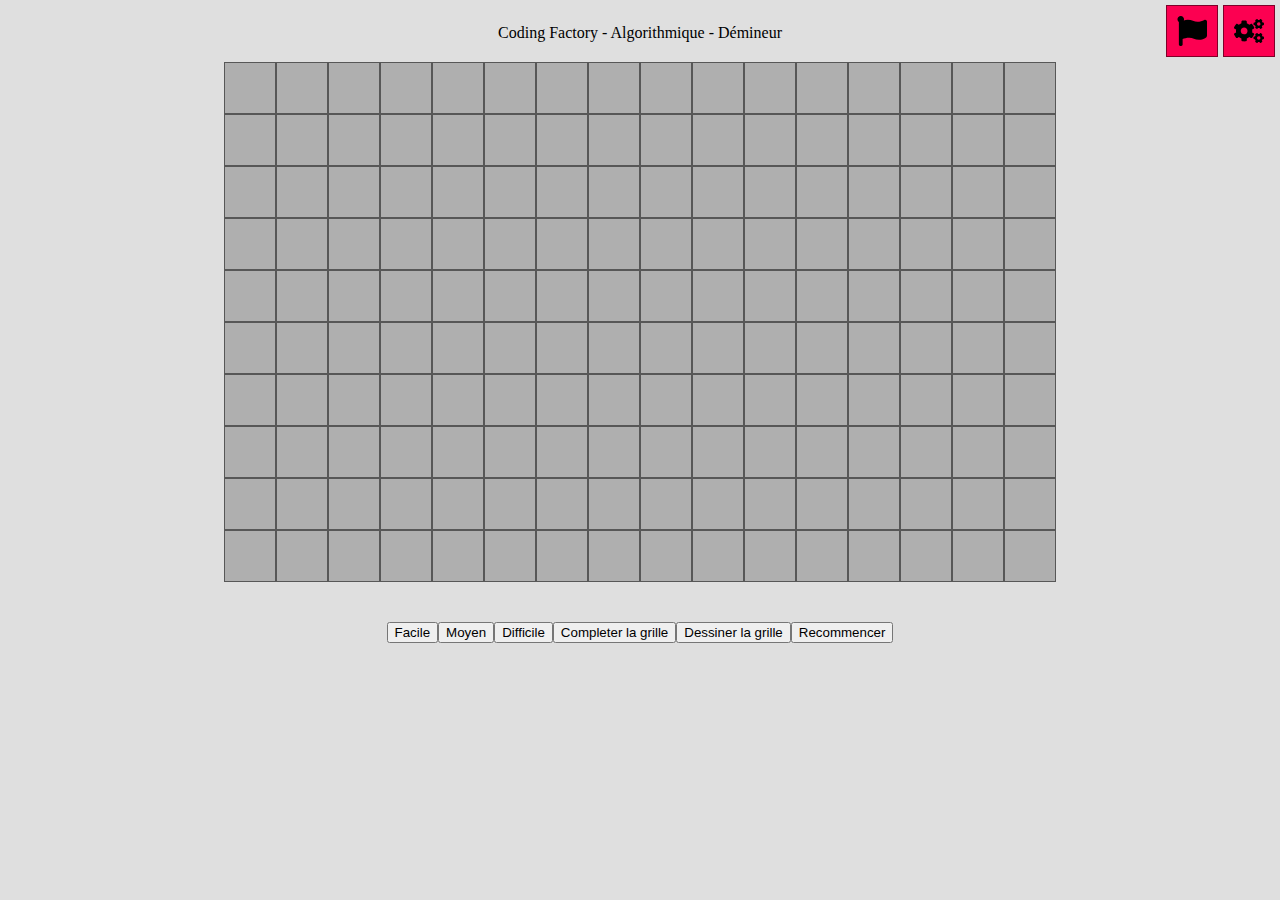
<file: demineur/index.html>
<!DOCTYPE html PUBLIC "-//W3C//DTD XHTML 1.0 Strict//EN" "http://www.w3.org/TR/xhtml1/DTD/xhtml1-strict.dtd">
<html xmlns="http://www.w3.org/1999/xhtml" xml:lang="fr" lang="fr">
	<head>
		<title>Coding Factory - Algorithmique - Démineur</title>
		<meta http-equiv="Content-Type" content="text/html; charset=utf-8" />
		<meta http-equiv="Content-Language" content="fr" />
		<meta http-equiv="Content-Script-Type" content="text/javascript" />

		<link rel="stylesheet" href="styles.css">
	</head>
	<body>
		<header><p>Coding Factory - Algorithmique - Démineur</p></header>
		<section id="minesweeper">
			<section>
				<article onclick="play(0, 0)"><div class="token"></div></article>
				<article onclick="play(1, 0)"><div class="token"></div></article>
				<article onclick="play(2, 0)"><div class="token"></div></article>
				<article onclick="play(3, 0)"><div class="token"></div></article>
				<article onclick="play(4, 0)"><div class="token"></div></article>
				<article onclick="play(5, 0)"><div class="token"></div></article>
				<article onclick="play(6, 0)"><div class="token"></div></article>
				<article onclick="play(7, 0)"><div class="token"></div></article>
				<article onclick="play(8, 0)"><div class="token"></div></article>
				<article onclick="play(9, 0)"><div class="token"></div></article>
				<article onclick="play(10, 0)"><div class="token"></div></article>
				<article onclick="play(11, 0)"><div class="token"></div></article>
				<article onclick="play(12, 0)"><div class="token"></div></article>
				<article onclick="play(13, 0)"><div class="token"></div></article>
				<article onclick="play(14, 0)"><div class="token"></div></article>
				<article onclick="play(15, 0)"><div class="token"></div></article>
			</section>
			<section class="marginT">
				<article onclick="play(0, 1)"><div class="token"></div></article>
				<article onclick="play(1, 1)"><div class="token"></div></article>
				<article onclick="play(2, 1)"><div class="token"></div></article>
				<article onclick="play(3, 1)"><div class="token"></div></article>
				<article onclick="play(4, 1)"><div class="token"></div></article>
				<article onclick="play(5, 1)"><div class="token"></div></article>
				<article onclick="play(6, 1)"><div class="token"></div></article>
				<article onclick="play(7, 1)"><div class="token"></div></article>
				<article onclick="play(8, 1)"><div class="token"></div></article>
				<article onclick="play(9, 1)"><div class="token"></div></article>
				<article onclick="play(10, 1)"><div class="token"></div></article>
				<article onclick="play(11, 1)"><div class="token"></div></article>
				<article onclick="play(12, 1)"><div class="token"></div></article>
				<article onclick="play(13, 1)"><div class="token"></div></article>
				<article onclick="play(14, 1)"><div class="token"></div></article>
				<article onclick="play(15, 1)"><div class="token"></div></article>
			</section>
			<section class="marginT">
				<article onclick="play(0, 2)"><div class="token"></div></article>
				<article onclick="play(1, 2)"><div class="token"></div></article>
				<article onclick="play(2, 2)"><div class="token"></div></article>
				<article onclick="play(3, 2)"><div class="token"></div></article>
				<article onclick="play(4, 2)"><div class="token"></div></article>
				<article onclick="play(5, 2)"><div class="token"></div></article>
				<article onclick="play(6, 2)"><div class="token"></div></article>
				<article onclick="play(7, 2)"><div class="token"></div></article>
				<article onclick="play(8, 2)"><div class="token"></div></article>
				<article onclick="play(9, 2)"><div class="token"></div></article>
				<article onclick="play(10, 2)"><div class="token"></div></article>
				<article onclick="play(11, 2)"><div class="token"></div></article>
				<article onclick="play(12, 2)"><div class="token"></div></article>
				<article onclick="play(13, 2)"><div class="token"></div></article>
				<article onclick="play(14, 2)"><div class="token"></div></article>
				<article onclick="play(15, 2)"><div class="token"></div></article>
			</section>
			<section class="marginT">
				<article onclick="play(0, 3)"><div class="token"></div></article>
				<article onclick="play(1, 3)"><div class="token"></div></article>
				<article onclick="play(2, 3)"><div class="token"></div></article>
				<article onclick="play(3, 3)"><div class="token"></div></article>
				<article onclick="play(4, 3)"><div class="token"></div></article>
				<article onclick="play(5, 3)"><div class="token"></div></article>
				<article onclick="play(6, 3)"><div class="token"></div></article>
				<article onclick="play(7, 3)"><div class="token"></div></article>
				<article onclick="play(8, 3)"><div class="token"></div></article>
				<article onclick="play(9, 3)"><div class="token"></div></article>
				<article onclick="play(10, 3)"><div class="token"></div></article>
				<article onclick="play(11, 3)"><div class="token"></div></article>
				<article onclick="play(12, 3)"><div class="token"></div></article>
				<article onclick="play(13, 3)"><div class="token"></div></article>
				<article onclick="play(14, 3)"><div class="token"></div></article>
				<article onclick="play(15, 3)"><div class="token"></div></article>
			</section>
			<section class="marginT">
				<article onclick="play(0, 4)"><div class="token"></div></article>
				<article onclick="play(1, 4)"><div class="token"></div></article>
				<article onclick="play(2, 4)"><div class="token"></div></article>
				<article onclick="play(3, 4)"><div class="token"></div></article>
				<article onclick="play(4, 4)"><div class="token"></div></article>
				<article onclick="play(5, 4)"><div class="token"></div></article>
				<article onclick="play(6, 4)"><div class="token"></div></article>
				<article onclick="play(7, 4)"><div class="token"></div></article>
				<article onclick="play(8, 4)"><div class="token"></div></article>
				<article onclick="play(9, 4)"><div class="token"></div></article>
				<article onclick="play(10, 4)"><div class="token"></div></article>
				<article onclick="play(11, 4)"><div class="token"></div></article>
				<article onclick="play(12, 4)"><div class="token"></div></article>
				<article onclick="play(13, 4)"><div class="token"></div></article>
				<article onclick="play(14, 4)"><div class="token"></div></article>
				<article onclick="play(15, 4)"><div class="token"></div></article>
			</section>
			<section class="marginT">
				<article onclick="play(0, 5)"><div class="token"></div></article>
				<article onclick="play(1, 5)"><div class="token"></div></article>
				<article onclick="play(2, 5)"><div class="token"></div></article>
				<article onclick="play(3, 5)"><div class="token"></div></article>
				<article onclick="play(4, 5)"><div class="token"></div></article>
				<article onclick="play(5, 5)"><div class="token"></div></article>
				<article onclick="play(6, 5)"><div class="token"></div></article>
				<article onclick="play(7, 5)"><div class="token"></div></article>
				<article onclick="play(8, 5)"><div class="token"></div></article>
				<article onclick="play(9, 5)"><div class="token"></div></article>
				<article onclick="play(10, 5)"><div class="token"></div></article>
				<article onclick="play(11, 5)"><div class="token"></div></article>
				<article onclick="play(12, 5)"><div class="token"></div></article>
				<article onclick="play(13, 5)"><div class="token"></div></article>
				<article onclick="play(14, 5)"><div class="token"></div></article>
				<article onclick="play(15, 5)"><div class="token"></div></article>
			</section>
			<section class="marginT">
				<article onclick="play(0, 6)"><div class="token"></div></article>
				<article onclick="play(1, 6)"><div class="token"></div></article>
				<article onclick="play(2, 6)"><div class="token"></div></article>
				<article onclick="play(3, 6)"><div class="token"></div></article>
				<article onclick="play(4, 6)"><div class="token"></div></article>
				<article onclick="play(5, 6)"><div class="token"></div></article>
				<article onclick="play(6, 6)"><div class="token"></div></article>
				<article onclick="play(7, 6)"><div class="token"></div></article>
				<article onclick="play(8, 6)"><div class="token"></div></article>
				<article onclick="play(9, 6)"><div class="token"></div></article>
				<article onclick="play(10, 6)"><div class="token"></div></article>
				<article onclick="play(11, 6)"><div class="token"></div></article>
				<article onclick="play(12, 6)"><div class="token"></div></article>
				<article onclick="play(13, 6)"><div class="token"></div></article>
				<article onclick="play(14, 6)"><div class="token"></div></article>
				<article onclick="play(15, 6)"><div class="token"></div></article>
			</section>
			<section class="marginT">
				<article onclick="play(0, 7)"><div class="token"></div></article>
				<article onclick="play(1, 7)"><div class="token"></div></article>
				<article onclick="play(2, 7)"><div class="token"></div></article>
				<article onclick="play(3, 7)"><div class="token"></div></article>
				<article onclick="play(4, 7)"><div class="token"></div></article>
				<article onclick="play(5, 7)"><div class="token"></div></article>
				<article onclick="play(6, 7)"><div class="token"></div></article>
				<article onclick="play(7, 7)"><div class="token"></div></article>
				<article onclick="play(8, 7)"><div class="token"></div></article>
				<article onclick="play(9, 7)"><div class="token"></div></article>
				<article onclick="play(10, 7)"><div class="token"></div></article>
				<article onclick="play(11, 7)"><div class="token"></div></article>
				<article onclick="play(12, 7)"><div class="token"></div></article>
				<article onclick="play(13, 7)"><div class="token"></div></article>
				<article onclick="play(14, 7)"><div class="token"></div></article>
				<article onclick="play(15, 7)"><div class="token"></div></article>
			</section>
			<section class="marginT">
				<article onclick="play(0, 8)"><div class="token"></div></article>
				<article onclick="play(1, 8)"><div class="token"></div></article>
				<article onclick="play(2, 8)"><div class="token"></div></article>
				<article onclick="play(3, 8)"><div class="token"></div></article>
				<article onclick="play(4, 8)"><div class="token"></div></article>
				<article onclick="play(5, 8)"><div class="token"></div></article>
				<article onclick="play(6, 8)"><div class="token"></div></article>
				<article onclick="play(7, 8)"><div class="token"></div></article>
				<article onclick="play(8, 8)"><div class="token"></div></article>
				<article onclick="play(9, 8)"><div class="token"></div></article>
				<article onclick="play(10, 8)"><div class="token"></div></article>
				<article onclick="play(11, 8)"><div class="token"></div></article>
				<article onclick="play(12, 8)"><div class="token"></div></article>
				<article onclick="play(13, 8)"><div class="token"></div></article>
				<article onclick="play(14, 8)"><div class="token"></div></article>
				<article onclick="play(15, 8)"><div class="token"></div></article>
			</section>
			<section class="marginT">
				<article onclick="play(0, 9)"><div class="token"></div></article>
				<article onclick="play(1, 9)"><div class="token"></div></article>
				<article onclick="play(2, 9)"><div class="token"></div></article>
				<article onclick="play(3, 9)"><div class="token"></div></article>
				<article onclick="play(4, 9)"><div class="token"></div></article>
				<article onclick="play(5, 9)"><div class="token"></div></article>
				<article onclick="play(6, 9)"><div class="token"></div></article>
				<article onclick="play(7, 9)"><div class="token"></div></article>
				<article onclick="play(8, 9)"><div class="token"></div></article>
				<article onclick="play(9, 9)"><div class="token"></div></article>
				<article onclick="play(10, 9)"><div class="token"></div></article>
				<article onclick="play(11, 9)"><div class="token"></div></article>
				<article onclick="play(12, 9)"><div class="token"></div></article>
				<article onclick="play(13, 9)"><div class="token"></div></article>
				<article onclick="play(14, 9)"><div class="token"></div></article>
				<article onclick="play(15, 9)"><div class="token"></div></article>
			</section>
			<section id='flag'>
				<article onclick="toggleFlag()" class="toggleOff"><div class="flag"></div></article>
			</section>
			<section id='cogs'>
				<article onclick="toggleDebug()" class="toggleOff"><div class="cogs"></div></article>
			</section>
			<section id='infos'>
				<article></article>
			</section>
			<section id='control'>
				<button onclick="setGrille(0)">Facile</button>
				<button onclick="setGrille(1)">Moyen</button>
				<button onclick="setGrille(2)">Difficile</button>
				<button onclick="completerGrille()">Completer la grille</button>
				<button onclick="dessinerGrille()">Dessiner la grille</button>
				<button onclick="restart()">Recommencer</button>
			</section>
		</section>
		<script src="./minesweeper.js"></script>
	</body>
</html>
</file>
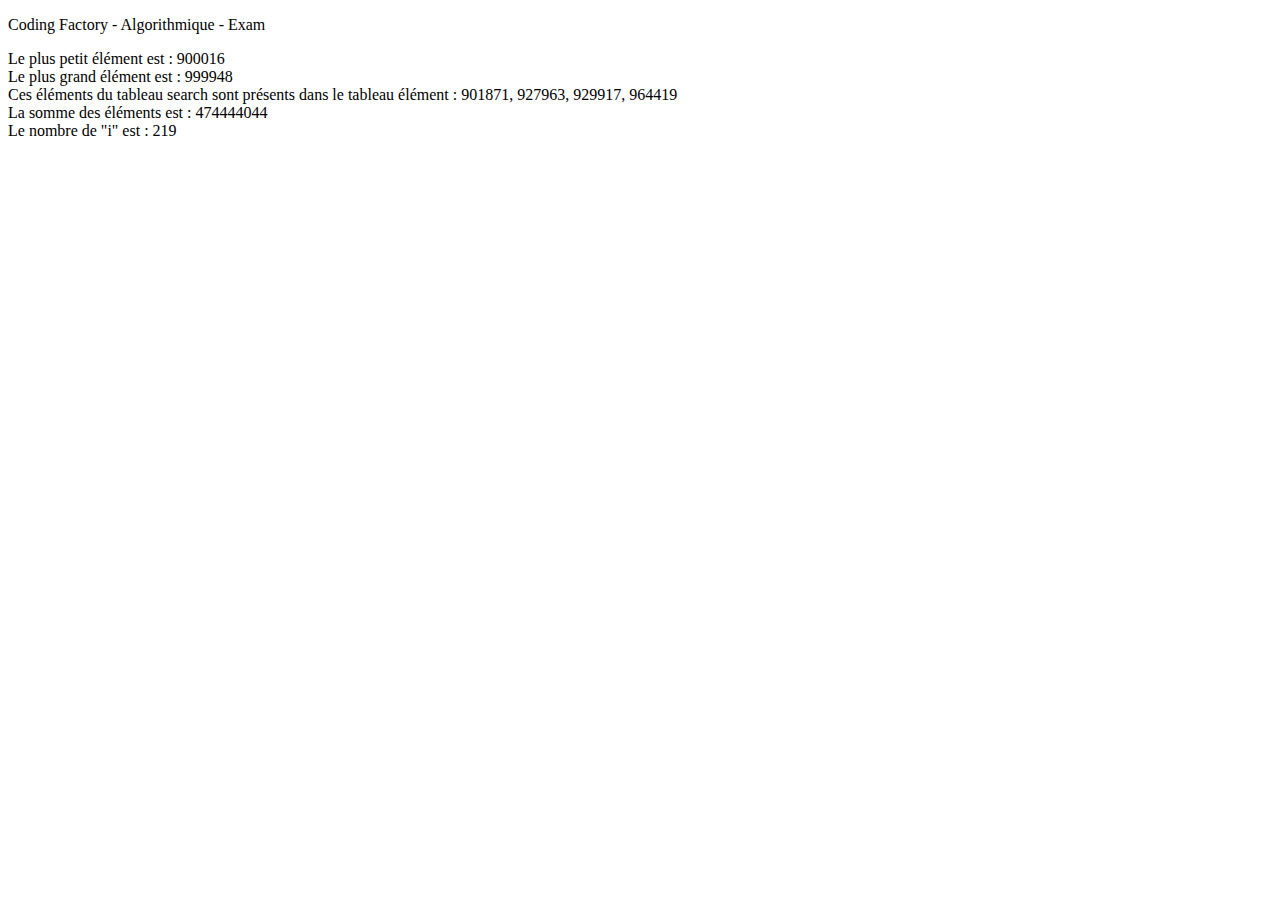
<file: exam/index.html>
<!DOCTYPE html PUBLIC "-//W3C//DTD XHTML 1.0 Strict//EN" "http://www.w3.org/TR/xhtml1/DTD/xhtml1-strict.dtd">
<html xmlns="http://www.w3.org/1999/xhtml" xml:lang="fr" lang="fr">
	<head>
		<title>Coding Factory - Algorithmique - Exam</title>
		<meta http-equiv="Content-Type" content="text/html; charset=utf-8" />
		<meta http-equiv="Content-Language" content="fr" />
		<meta http-equiv="Content-Script-Type" content="text/javascript" />
	</head>
	<body>
		<header><p>Coding Factory - Algorithmique - Exam</p></header>
		<section>
			<article id="plusPetitElement"></article>
			<article id="plusGrandElement"></article>
			<article id="chercherElement"></article>
			<article id="additionnerElement"></article>
			<article id="compterText"></article>
		</section>
		<script src="./exam.js"></script>
	</body>
</html>
</file>
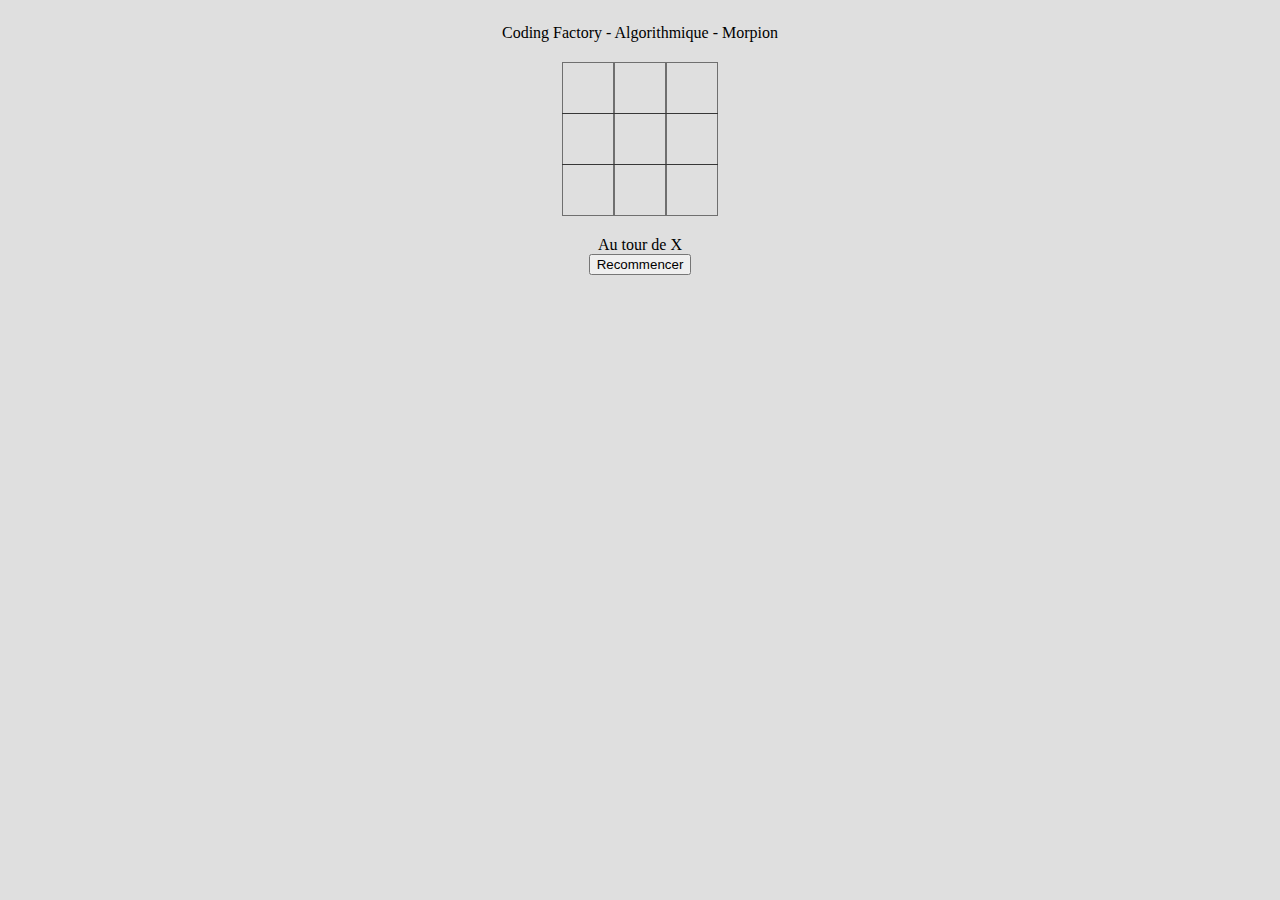
<file: morpion/index.html>
<!DOCTYPE html PUBLIC "-//W3C//DTD XHTML 1.0 Strict//EN" "http://www.w3.org/TR/xhtml1/DTD/xhtml1-strict.dtd">
<html xmlns="http://www.w3.org/1999/xhtml" xml:lang="fr" lang="fr">
	<head>
		<title>Coding Factory - Algorithmique - Morpion</title>
		<meta http-equiv="Content-Type" content="text/html; charset=utf-8" />
		<meta http-equiv="Content-Language" content="fr" />
		<meta http-equiv="Content-Script-Type" content="text/javascript" />

		<link rel="stylesheet" href="styles.css">
	</head>
	<body>
		<header><p>Coding Factory - Algorithmique - Morpion</p></header>
		<section id="morpion">
			<section>
				<article onclick="play(0,0)"></article>
				<article onclick="play(1,0)"></article>
				<article onclick="play(2,0)"></article>
			</section>
			<section class="marginT">
				<article onclick="play(0,1)"></article>
				<article onclick="play(1,1)"></article>
				<article onclick="play(2,1)"></article>
			</section>
			<section class="marginT">
				<article onclick="play(0,2)"></article>
				<article onclick="play(1,2)"></article>
				<article onclick="play(2,2)"></article>
			</section>
			<section id='infos'>
				<article>Au tour de X</article>
				<button onclick="restart()">Recommencer</button>
			</section>
		</section>
		<script src="./morpion.js"></script>
	</body>
</html>
</file>
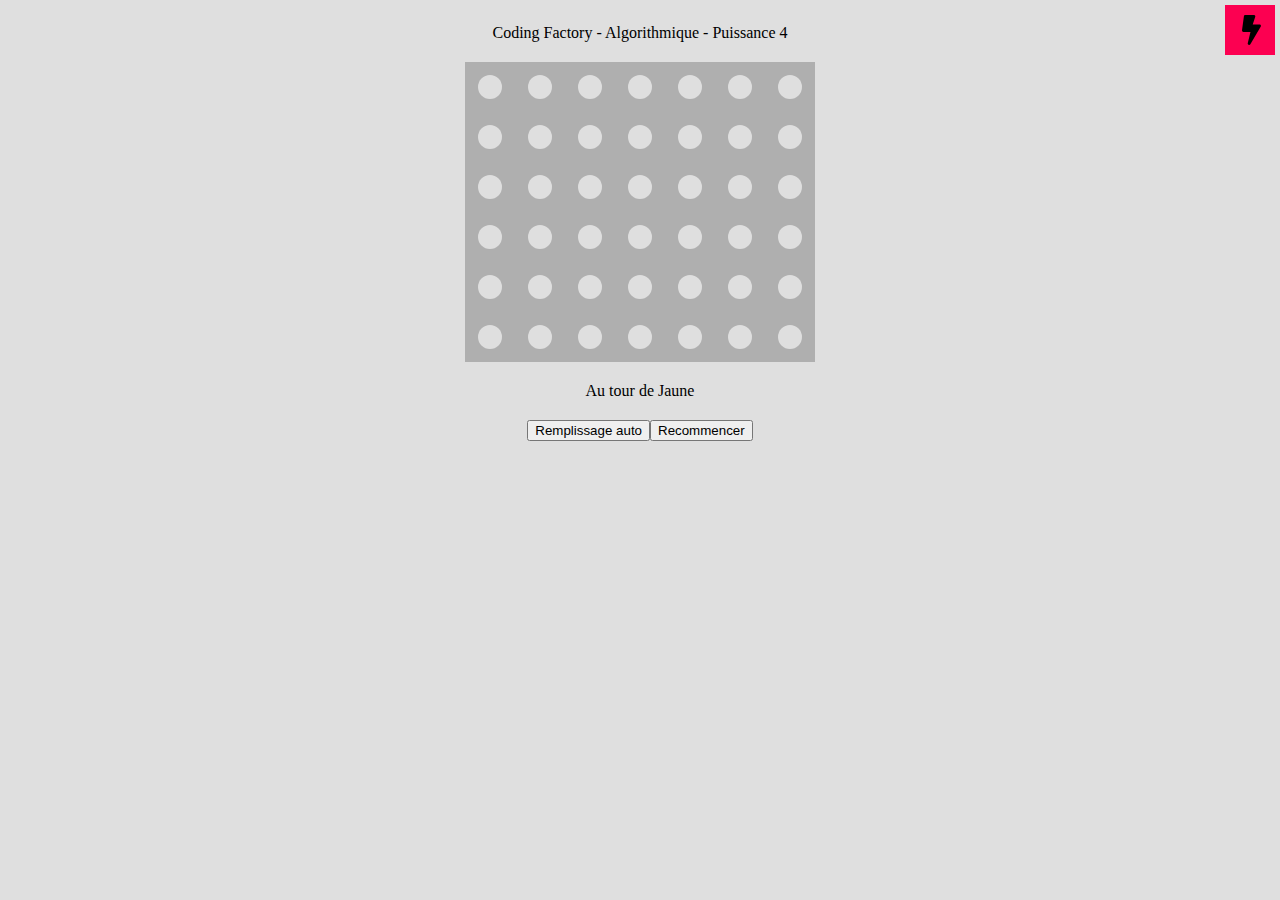
<file: Puissance 4/index.html>
<!DOCTYPE html PUBLIC "-//W3C//DTD XHTML 1.0 Strict//EN" "http://www.w3.org/TR/xhtml1/DTD/xhtml1-strict.dtd">
<html xmlns="http://www.w3.org/1999/xhtml" xml:lang="fr" lang="fr">
	<head>
		<title>Coding Factory - Algorithmique - Puissance 4</title>
		<meta http-equiv="Content-Type" content="text/html; charset=utf-8" />
		<meta http-equiv="Content-Language" content="fr" />
		<meta http-equiv="Content-Script-Type" content="text/javascript" />

		<link rel="stylesheet" href="styles.css">
	</head>
	<body>
		<header><p>Coding Factory - Algorithmique - Puissance 4</p></header>
		<section id="power4">
			<section>
				<article onclick="play(0)"><div class="token"></div></article>
				<article onclick="play(1)"><div class="token"></div></article>
				<article onclick="play(2)"><div class="token"></div></article>
				<article onclick="play(3)"><div class="token"></div></article>
				<article onclick="play(4)"><div class="token"></div></article>
				<article onclick="play(5)"><div class="token"></div></article>
				<article onclick="play(6)"><div class="token"></div></article>
			</section>
			<section class="marginT">
				<article onclick="play(0)"><div class="token"></div></article>
				<article onclick="play(1)"><div class="token"></div></article>
				<article onclick="play(2)"><div class="token"></div></article>
				<article onclick="play(3)"><div class="token"></div></article>
				<article onclick="play(4)"><div class="token"></div></article>
				<article onclick="play(5)"><div class="token"></div></article>
				<article onclick="play(6)"><div class="token"></div></article>
			</section>
			<section class="marginT">
				<article onclick="play(0)"><div class="token"></div></article>
				<article onclick="play(1)"><div class="token"></div></article>
				<article onclick="play(2)"><div class="token"></div></article>
				<article onclick="play(3)"><div class="token"></div></article>
				<article onclick="play(4)"><div class="token"></div></article>
				<article onclick="play(5)"><div class="token"></div></article>
				<article onclick="play(6)"><div class="token"></div></article>
			</section>
			<section class="marginT">
				<article onclick="play(0)"><div class="token"></div></article>
				<article onclick="play(1)"><div class="token"></div></article>
				<article onclick="play(2)"><div class="token"></div></article>
				<article onclick="play(3)"><div class="token"></div></article>
				<article onclick="play(4)"><div class="token"></div></article>
				<article onclick="play(5)"><div class="token"></div></article>
				<article onclick="play(6)"><div class="token"></div></article>
			</section>
			<section class="marginT">
				<article onclick="play(0)"><div class="token"></div></article>
				<article onclick="play(1)"><div class="token"></div></article>
				<article onclick="play(2)"><div class="token"></div></article>
				<article onclick="play(3)"><div class="token"></div></article>
				<article onclick="play(4)"><div class="token"></div></article>
				<article onclick="play(5)"><div class="token"></div></article>
				<article onclick="play(6)"><div class="token"></div></article>
			</section>
			<section class="marginT">
				<article onclick="play(0)"><div class="token"></div></article>
				<article onclick="play(1)"><div class="token"></div></article>
				<article onclick="play(2)"><div class="token"></div></article>
				<article onclick="play(3)"><div class="token"></div></article>
				<article onclick="play(4)"><div class="token"></div></article>
				<article onclick="play(5)"><div class="token"></div></article>
				<article onclick="play(6)"><div class="token"></div></article>
			</section>
			<section id='anim'>
				<article onclick="toggleAnim()" class="toggleOff"><div class="anim"></div></article>
			</section>
			<section id='infos'>
				<article>Au tour de Jaune</article>
			</section>
			<section id='control'>
				<button onclick="autoFill()">Remplissage auto</button>
				<button onclick="restart()">Recommencer</button>
			</section>
		</section>
		<script src="./power4.js"></script>
	</body>
</html>
</file>
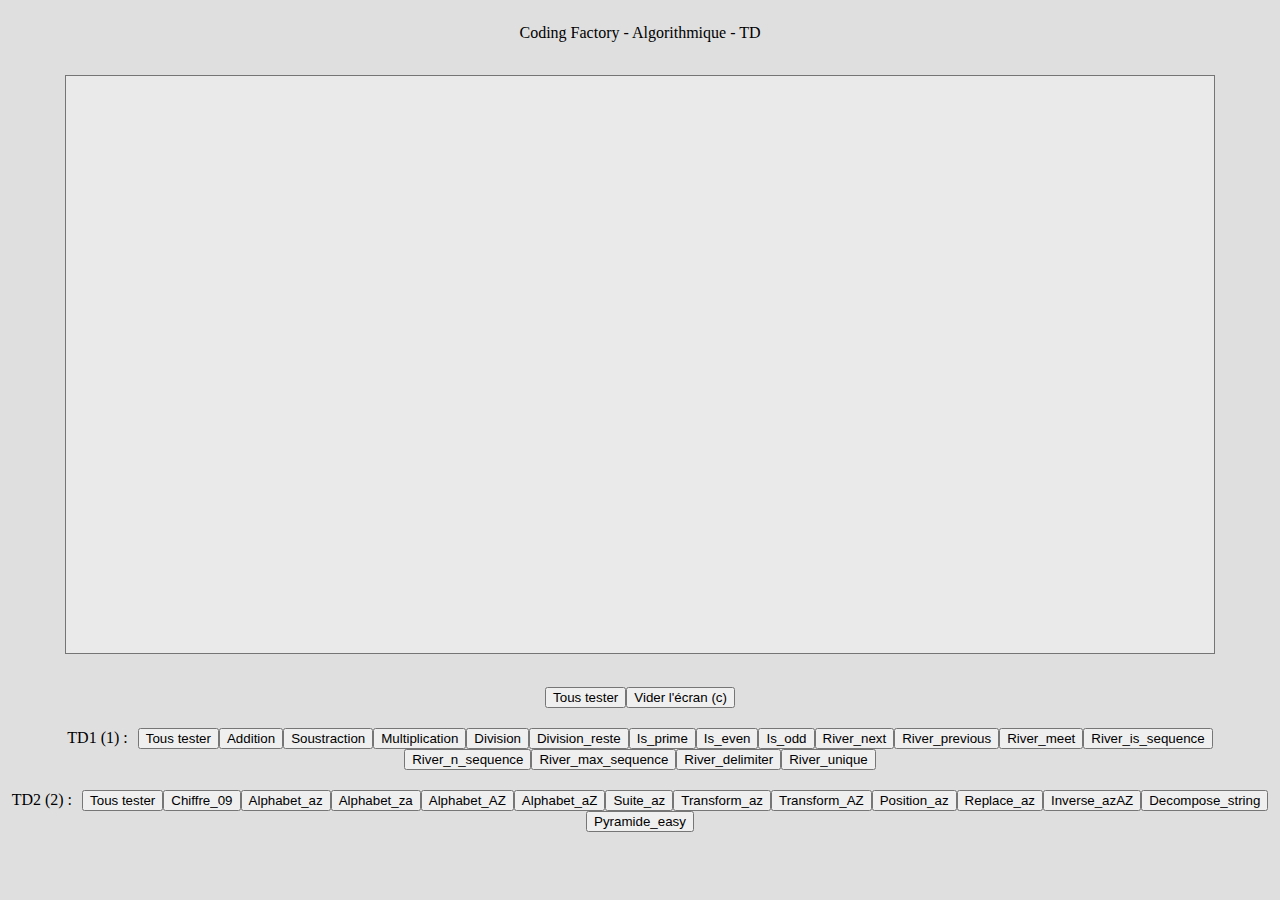
<file: td/index.html>
<!DOCTYPE html PUBLIC "-//W3C//DTD XHTML 1.0 Strict//EN" "http://www.w3.org/TR/xhtml1/DTD/xhtml1-strict.dtd">
<html xmlns="http://www.w3.org/1999/xhtml" xml:lang="fr" lang="fr">
	<head>
		<title>Coding Factory - Algorithmique - TD</title>
		<meta http-equiv="Content-Type" content="text/html; charset=utf-8" />
		<meta http-equiv="Content-Language" content="fr" />
		<meta http-equiv="Content-Script-Type" content="text/javascript" />

		<link rel="stylesheet" href="styles.css">
	</head>
	<body>
		<header><p>Coding Factory - Algorithmique - TD</p></header>
		<section id="td">
			<pre></pre>
			<section id='control'>
				<button onclick="all_test()">Tous tester</button>
				<button onclick="clean()">Vider l'écran (c)</button>
			</section>
			<section id='td1'>
				<p class="p">TD1 (1) :</p>
				<button onclick="td1_test()">Tous tester</button>
				<button onclick="addition_test()">Addition</button>
				<button onclick="soustraction_test()">Soustraction</button>
				<button onclick="multiplication_test()">Multiplication</button>
				<button onclick="division_test()">Division</button>
				<button onclick="division_reste_test()">Division_reste</button>
				<button onclick="is_prime_test()">Is_prime</button>
				<button onclick="is_even_test()">Is_even</button>
				<button onclick="is_odd_test()">Is_odd</button>
				<button onclick="river_next_test()">River_next</button>
				<button onclick="river_previous_test()">River_previous</button>
				<button onclick="river_meet_test()">River_meet</button>
				<button onclick="river_is_sequence_test()">River_is_sequence</button>
				<button onclick="river_n_sequence_test()">River_n_sequence</button>
				<button onclick="river_max_sequence_test()">River_max_sequence</button>
				<button onclick="river_delimiter_test()">River_delimiter</button>
				<button onclick="river_unique_test()">River_unique</button>
			</section>
			<section id='td2'>
				<p class="p">TD2 (2) :</p>
				<button onclick="td2_test()">Tous tester</button>
				<button onclick="chiffre_09_test()">Chiffre_09</button>
				<button onclick="alphabet_az_test()">Alphabet_az</button>
				<button onclick="alphabet_za_test()">Alphabet_za</button>
				<button onclick="alphabet_AZ_test()">Alphabet_AZ</button>
				<button onclick="alphabet_aZ_test()">Alphabet_aZ</button>
				<button onclick="suite_az_test()">Suite_az</button>
				<button onclick="transform_az_test()">Transform_az</button>
				<button onclick="transform_AZ_test()">Transform_AZ</button>
				<button onclick="position_az_test()">Position_az</button>
				<button onclick="replace_az_test()">Replace_az</button>
				<button onclick="inverse_azAZ_test()">Inverse_azAZ</button>
				<button onclick="decompose_string_test()">Decompose_string</button>
				<button onclick="pyramide_easy_test()">Pyramide_easy</button>
			</section>
		</section>
		<script src="./td.js"></script>
		<script src="./td1.js"></script>
		<script src="./td2.js"></script>
	</body>
</html>
</file>
<file: demineur/styles.css>
* {
	background-repeat:no-repeat;
}

body {
	display:flex;
	flex-direction:column;
	background-color:#dfdfdf;
}

header p {
	display:flex;
	flex-direction:row;
	justify-content:center;
	align-items:center;
	margin-bottom:20px;
}

section, section article {
	display:flex;
	flex-direction:column;
	justify-content:center;
	align-items:center;
}

section#minesweeper section article {
	width:50px;
	height:50px;
	background-color:#afafaf;
}

section#minesweeper section {
	flex-direction:row;
}

section#minesweeper section#flag {
	position:absolute;
	top:5px;
	right:62px;
}

section#minesweeper section#cogs {
	position:absolute;
	top:5px;
	right:5px;
}

section#minesweeper section#control, section#minesweeper section#infos {
	flex-direction:row;
	width:100%;
	margin-top:20px;
}

section#minesweeper section#control article, section#minesweeper section#infos article {
	width:100%;
	height:initial;
	border-width:0;
	background-color:initial;
}

section#minesweeper article {
	border-width:1px;
	border-style:solid;
	border-color:rgba(0, 0, 0, 0.5);
}

.token {
	height:30px;
	width:30px;
	display:inline-block;
}

.mine {
	background-image: url('./bomb-solid.svg');
}

.flag {
	height:30px;
	width:30px;
	background-image: url('./flag-solid.svg');
}

.cogs {
	height:30px;
	width:30px;
	background-image: url('./cogs-solid.svg');
	margin-top:6px;
}

.toggleOn {
	background-color:#43c43c!important;
}

.toggleOff {
	background-color:#fc0051!important;
}

.explose {
	background-color:#fc0051!important;
}

.clicked {
	background-color:#dfdfdf!important;
}

.m1, .m2, .m3, .m4, .m5, .m6, .m7, .m8 {
	font-size:24px;
	font-weight:bold;
	padding-left:16px;
}

.m1 {
	color:#0298ce;
}

.m2 {
	color:#43c43c;
}

.m3 {
	color:#fc0051;
}

.m4 {
	color:#2d3485;
}

.m5 {
	color:#850d24;
}

.m6 {
	color:#87591a;
}

.m7 {
	color:#df6d14;
}

.m8 {
	color:#606060;
}
</file>
<file: morpion/styles.css>
body {
	display:flex;
	flex-direction:column;
	background-color:#dfdfdf;
}

header p {
	display:flex;
	flex-direction:row;
	justify-content:center;
	align-items:center;
	margin-bottom:20px;
}

section, section article {
	display:flex;
	flex-direction:column;
	justify-content:center;
	align-items:center;
}

section#morpion section article {
	width:50px;
	height:50px;
}

section#morpion section {
	flex-direction:row;
}

section#morpion section#infos {
	flex-direction:column;
	width:100%;
	margin-top:20px;
}

section#morpion section#infos article {
	width:100%;
	height:initial;
	border-width:0;
}

section#morpion article {
	border-width:1px;
	border-style:solid;
	border-color:rgba(0, 0, 0, 0.5);
}

.marginT {
	margin-top:-1px;
}
</file>
<file: Puissance 4/styles.css>
* {
	background-repeat:no-repeat;
}

body {
	display:flex;
	flex-direction:column;
	background-color:#dfdfdf;
}

header p {
	display:flex;
	flex-direction:row;
	justify-content:center;
	align-items:center;
	margin-bottom:20px;
}

section, section article {
	display:flex;
	flex-direction:column;
	justify-content:center;
	align-items:center;
}

section#power4 section article {
	width:50px;
	height:50px;
	background-color:#afafaf;
}

section#power4 section {
	flex-direction:row;
}

section#power4 section#anim {
	position:absolute;
	top:5px;
	right:5px;
}

section#power4 section#infos {
	flex-direction:column;
	width:100%;
	margin-top:20px;
}

section#power4 section#infos article {
	background-color:#dfdfdf;
}

section#power4 section#control {
	flex-direction:row;
	width:100%;
	margin-top:20px;
}

section#power4 section#infos article {
	width:100%;
	height:initial;
	border-width:0;
}

.token {
	height:24px;
	width:24px;
	display:inline-block;
	background-color:#dfdfdf;
	border-radius:50%;
}

.anim {
	height:30px;
	width:30px;
	background-image: url('./bolt-solid.svg');
	margin-left:14px;
}

.toggleOn {
	background-color:#43c43c!important;
}

.toggleOff {
	background-color:#fc0051!important;
}

.yellow {
	background-color:#f7d737!important;
}

.red {
	background-color:#ca4a56!important;
}
</file>
<file: td/styles.css>
html {
	height:95%;
}

body {
	display:flex;
	flex-direction:column;
	background-color:#dfdfdf;
	height:100%;
}

header p {
	display:flex;
	flex-direction:row;
	justify-content:center;
	align-items:center;
	margin-bottom:20px;
}

section, section article {
	display:flex;
	flex-direction:column;
	justify-content:center;
	align-items:center;
}

section#td {
	height:90%;
}

section#pyramid section {
	flex-direction:row;
}

section#control, section#td1, section#td2, section#td3, section#td4, section#td5, section#td6 {
	flex-direction:row;
	width:100%;
	margin-top:20px;
	flex-wrap: wrap;
}

section#control article, section#td1 article, section#td2 article, section#td3 article, section#td4 article, section#td5 article, section#td6 article {
	height:initial;
	border-width:0;
}

pre {
	width:90%;
	height:80%;
	background-color:#eaeaea;
	padding:5px;
	border-width:1px;
	border-style:solid;
	border-color:rgba(0, 0, 0, 0.5);
	overflow-y: scroll;
}

pre section {
    align-items: flex-start;
}

.marginT {
	margin-top:-1px;
}

.p {
	margin:0 10px 0 0;
}
</file>
